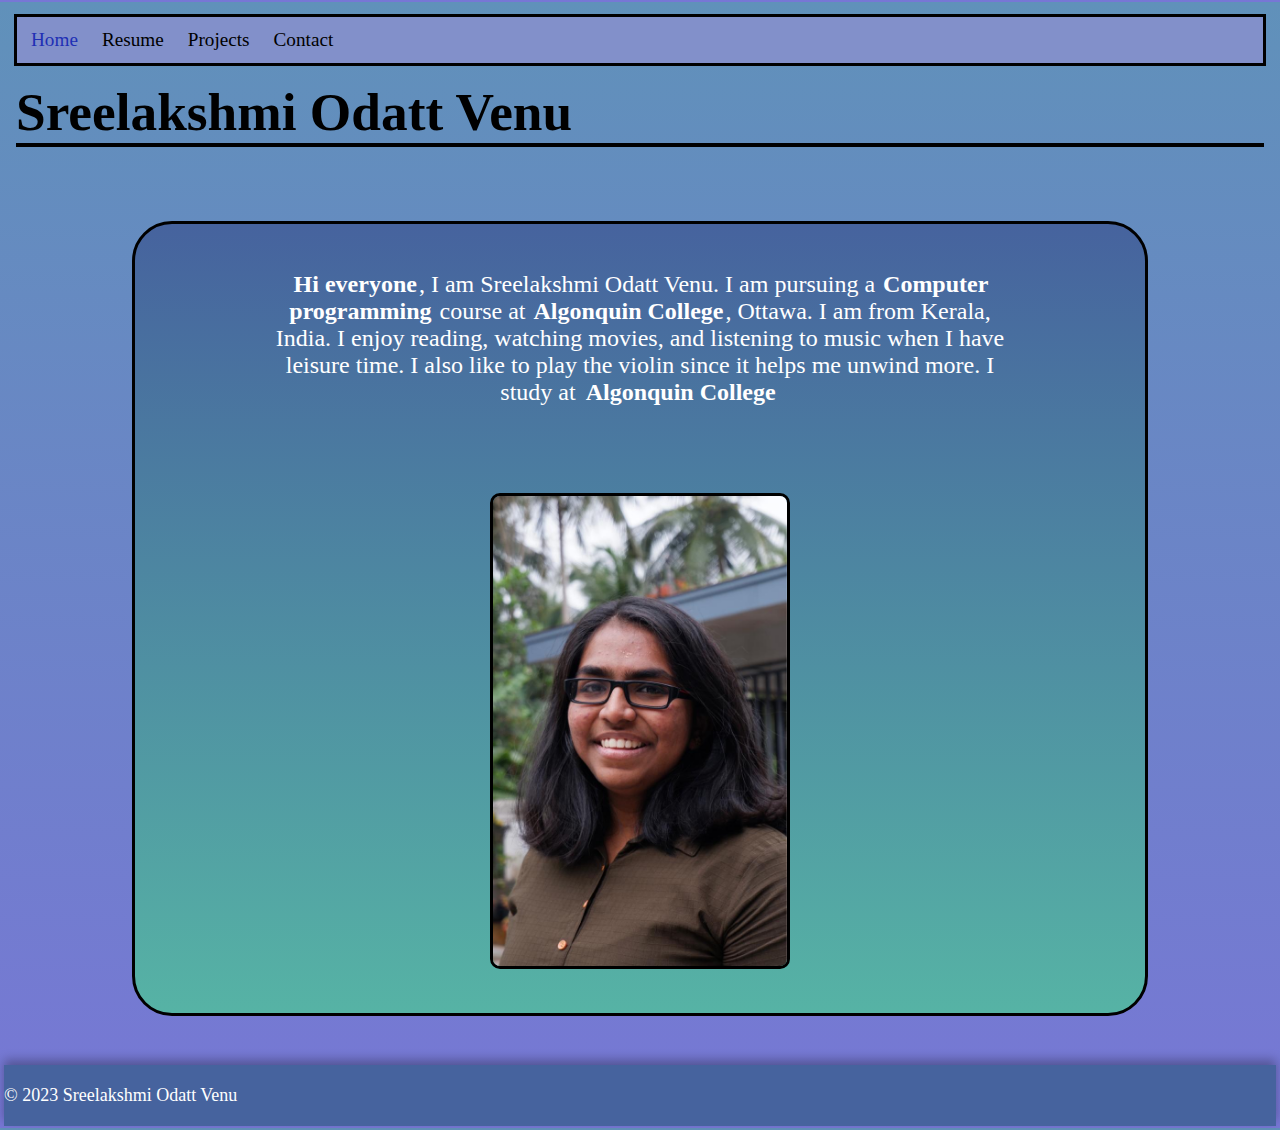
<file: index.html>
<!-- Name : Sreelakshmi Odatt Venu
     File name :index.html
     Date of creation:26/09/2023
    
     Description: a html page to display the introduction .
    -->
<!DOCTYPE html>
<html lang="en">

<head>
    <meta charset="UTF-8">
    <meta name="viewport" content="width=device-width, initial-scale=1.0">
    <meta name="author" content="Sreelakshmi Odatt Venu">
    <meta name="description" content="index page">
    <meta name="keywords" content="portfolio">
    <title>Sreelakshmi Odatt Venu-Portfolio</title>
    <link rel="stylesheet" href="css/stylesheet.css">
</head>

<body>
    <header>
        <div class="container">
            <nav>
                <ul id="links">
                    <li><a href="index.html" class="activelink"> Home </a> </li>
                    <li><a href="resume.html"> Resume</a></li>
                    <li><a href="projects.html"> Projects</a></li>
                    <li><a href="contact.html"> Contact</a></li>
                </ul>
            </nav>
        </div>
        <div class="name">
            <h1>Sreelakshmi Odatt Venu</h1>
        </div>
    </header>


    <main>
        <div class="introduction">

            <p><b>Hi everyone</b>, I am Sreelakshmi Odatt Venu. I am pursuing a <b>Computer programming </b>course at
                <b>Algonquin College</b>, Ottawa. I am from Kerala, India. I enjoy reading, watching movies, and
                listening to music when I have leisure time. I also like to play the violin since it helps me unwind
                more.

                I study at <a id="college" href="https://www.algonquincollege.com/" target="_blank"><b>Algonquin
                        College</b></a>
            </p>
            <img class="myphoto" src="images/Myimage.jpg" alt="My Profile">
        </div>
    </main>
    <footer>
        <p class="footer">&copy; 2023 Sreelakshmi Odatt Venu</p>
    </footer>
</body>

</html>
</file>
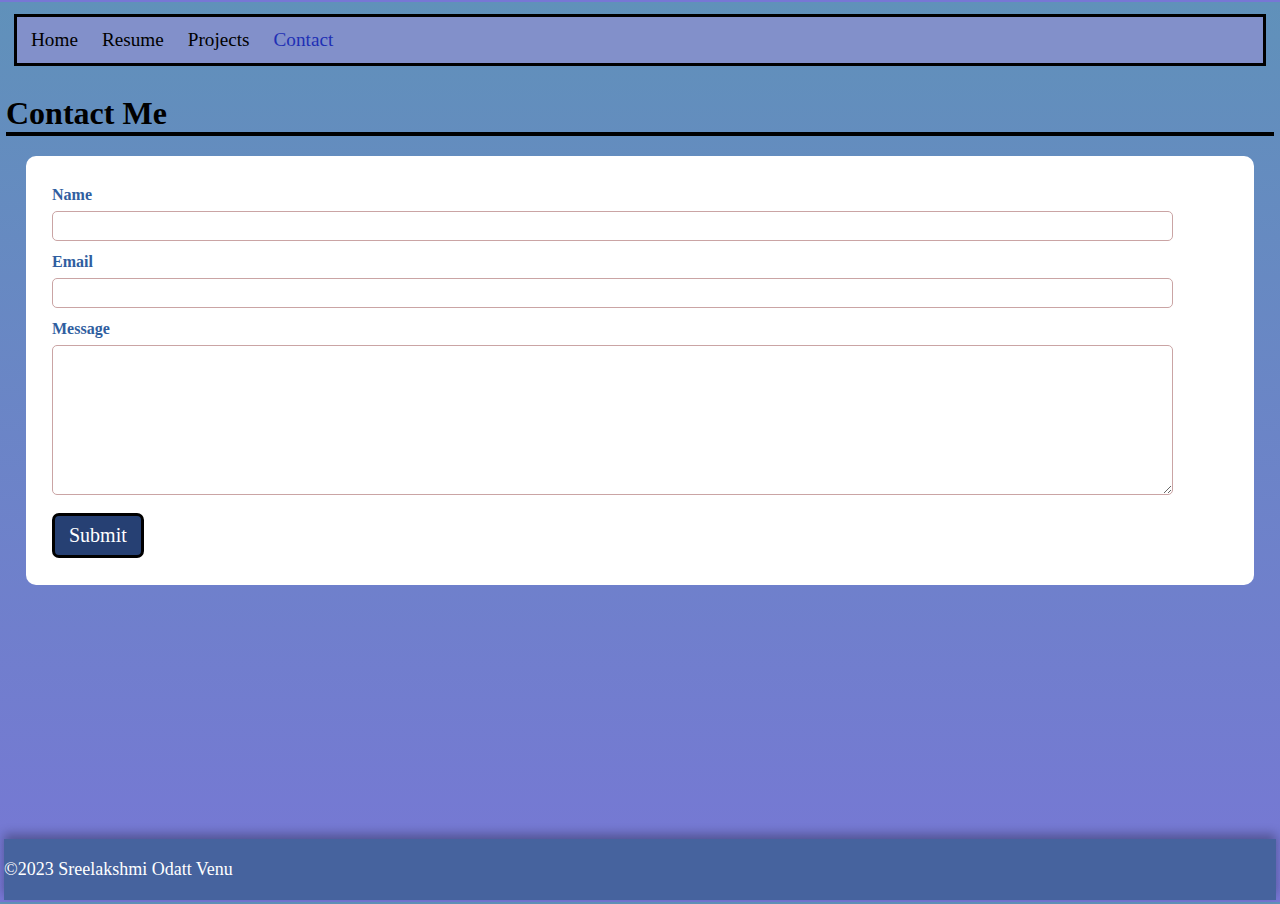
<file: contact.html>
<!-- 
 Author : Sreelakshmi Odatt Venu
     Date of creation:26/09/2023
     Descreiption : This is the contact page for tthe portfolio 
  -->

<!DOCTYPE html>
<html lang="en">

<head>
    <meta charset="UTF-8">
    <meta name="viewport" content="width=device-width, initial-scale=1.0">
    <meta name="author" content="Sreelakshmi Odatt Venu">
    <meta name="description" content="contact page ">
    <meta name="keywords" content="contact">
    <title>Sreelakshmi Odatt Venu-Portfolio</title>
    <link rel="stylesheet" href="css/stylesheet.css">
</head>

<body>
    <header>
        <div class="container">
            <nav>
                <ul id="links">
                    <li><a href="index.html"> Home </a> </li>
                    <li><a href="resume.html"> Resume</a></li>
                    <li><a href="projects.html"> Projects</a></li>
                    <li><a href="contact.html" class="activelink"> Contact</a></li>
                </ul>
            </nav>
        </div>
    </header>
    <main>
        <section id="contact">
            <h1>Contact Me </h1>
            <div class="form-container">
                <div class="section">
                    <form action="submit_form.php" method="post">
                        <div class="formsgroup">
                            <label for="name">Name</label>
                            <input type="text" id="name" name="name" required>
                        </div>
                        <div class="formsgroup">
                            <label for="email">Email</label>
                            <input type="email" id="email" name="email" required>
                        </div>
                        <div class="formsgroup">
                            <label for="message">Message</label>
                            <textarea id="message" name="message" rows="4" required></textarea>
                        </div>
                        <button type="submit">Submit</button>
                    </form>
                </div>
            </div>
        </section>
    </main>
    <footer>
        <p class="footer">&copy;2023 Sreelakshmi Odatt Venu </p>
    </footer>
</body>

</html>
</file>
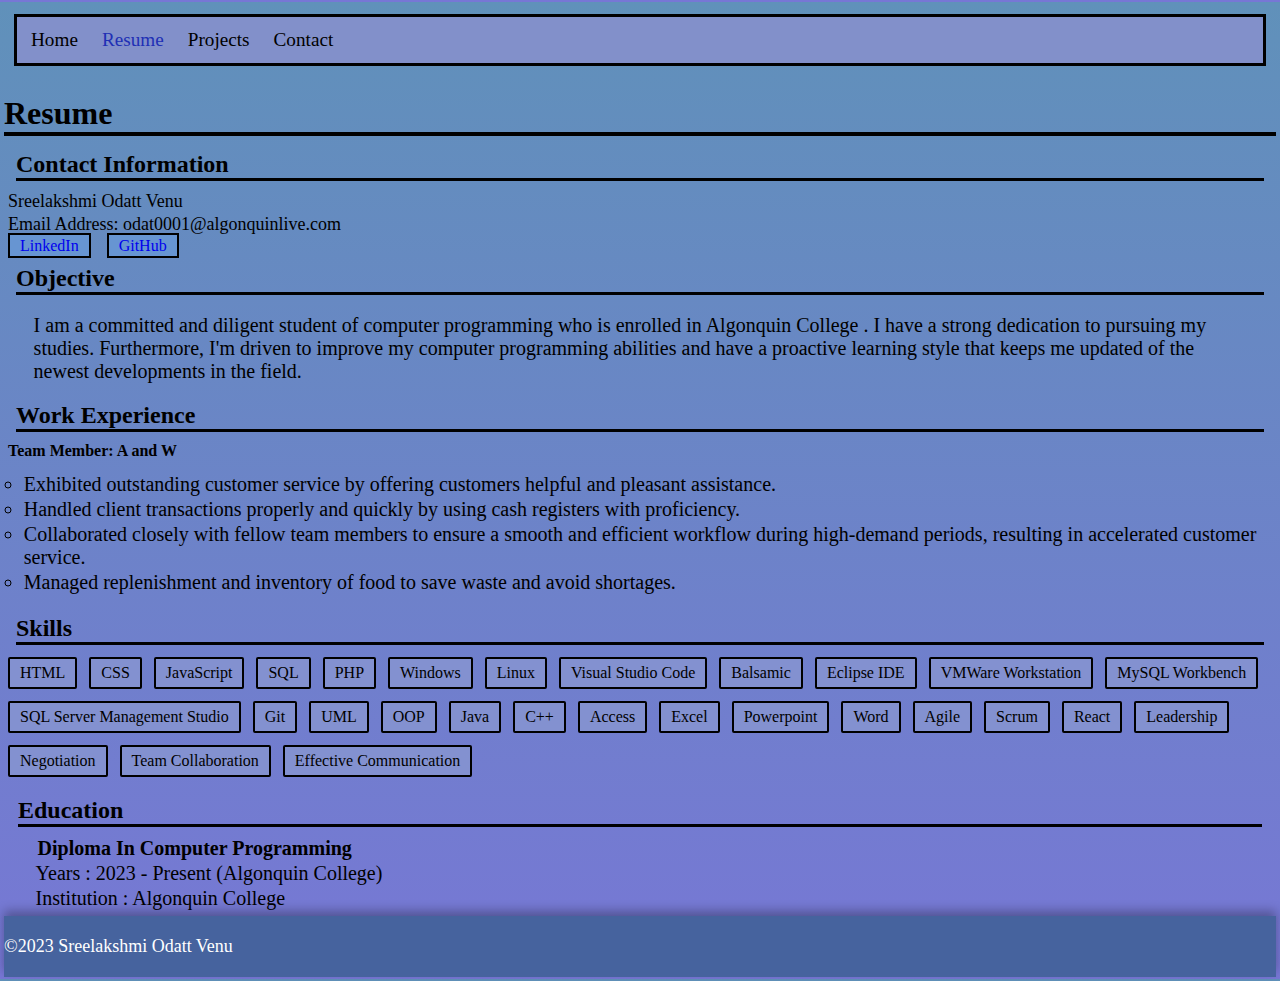
<file: resume.html>
<!-- Name : Sreelakshmi Odatt Venu
     File name :resume.html
     Date of creation:26/09/2023
     Description: a html page to display my resume details.
    Course section:CST8285_331-->

<!DOCTYPE html>
<html lang="en">

<head>
    <meta charset="UTF-8">
    <meta name="viewport" content="width=device-width, initial-scale=1.0">
    <meta name="author" content="Sreelakshmi Odatt Venu">
    <meta name="description" content="resume page ">
    <meta name="keywords" content="resume">
    <title>Sreelakshmi Odatt Venu-Portfolio</title>
    <link rel="stylesheet" href="css/stylesheet.css">
</head>

<body>
    <header>
        <div class="container">
            <nav>
                <ul id="links">
                    <li><a href="index.html"> Home </a> </li>
                    <li><a href="resume.html" class="activelink"> Resume</a></li>
                    <li><a href="projects.html"> Projects</a></li>
                    <li><a href="contact.html"> Contact</a></li>
                </ul>
            </nav>
        </div>
    </header>
    <main>
        <h1>Resume</h1>
        <div>
           
                <h2 class="resume"> Contact Information</h2>
                <p class="contact-info">Sreelakshmi Odatt Venu</p>
                <p class="contact-info">Email Address: odat0001@algonquinlive.com</p>
                <a href="https://www.linkedin.com/in/sreelakshmi-o-v/" target="_blank" class="links" > LinkedIn</a>
                <a href="https://github.com/Sreelakshmi-Odatt" target="_blank" class="links"> GitHub</a>
        </div>
        <div>
            <h2 class="resume">Objective</h2>
            <p class="objective-class"> I am a committed and diligent student of computer programming who is
                enrolled in Algonquin College .
                I have a strong dedication to pursuing my studies. Furthermore, I'm driven to improve my computer
                programming abilities
                and have a proactive learning style that keeps me updated of the newest developments in the field. </p>
        </div>
        <div>
            <h2 class="resume">Work Experience</h2>

            <b> Team Member: A and W</b>
            <ul class="work-experience-class">
                <li> Exhibited outstanding customer service by offering customers helpful and pleasant assistance.</li>
                <li>Handled client transactions properly and quickly by using cash registers with proficiency.</li>
                <li>Collaborated closely with fellow team members to ensure a smooth and efficient workflow during
                    high-demand periods, resulting in accelerated customer service.</li>
                <li>Managed replenishment and inventory of food to save waste and avoid shortages.</li>

            </ul>
        </div>
        <div>
            <h2 class="resume">Skills</h2>
            <ul class="skill-section">
                <li>HTML</li>
                <li>CSS</li>
                <li>JavaScript</li>
                <li>SQL</li>
                <li>PHP</li>
                <li>Windows</li>
                <li>Linux</li>
                <li>Visual Studio Code</li>
                <li>Balsamic</li>
                <li>Eclipse IDE</li>
                <li>VMWare Workstation</li>
                <li>MySQL Workbench</li>
                <li>SQL Server Management Studio</li>
                <li>Git</li>
                <li>UML</li>
                <li>OOP</li>
                <li>Java</li>
                <li>C++</li>
                <li>Access</li>
                <li>Excel</li>
                <li>Powerpoint</li>
                <li>Word</li>
                <li>Agile</li>
                <li>Scrum</li>
                <li>React</li>
                <li>Leadership</li>
                <li>Negotiation</li>
                <li> Team Collaboration</li>
                <li>Effective Communication</li>
            </ul>
            <div>
                <h2 class="resume">Education</h2>
                <p class="education-class"><b>Diploma In Computer Programming</b></p>
                <p class="education-class">Years : 2023 - Present (Algonquin College) </p> 
                <p class="education-class">Institution : Algonquin College</p>
                

            </div>
        </div>
          
       
    </main>
    <footer>
        <p class="footer">&copy;2023 Sreelakshmi Odatt Venu </p>
    </footer>
</body>

</html>
</file>
<file: css/stylesheet.css>
/* 
 Name : Sreelakshmi Odatt Venu
     File name :stylesheet.css
     Date of creation:26/09/2023
     Description: this is the css stylesheet .
   */
* {
  margin: 2px;
  padding: 0;
  box-sizing: border-box;
  font-family: 'Times New Roman', Times, serif;
}

body {
  display: flex;
  flex-direction: column;
  min-height: 100vh;
  background: linear-gradient(#6091ba, rgb(119, 119, 213));
  margin: 0;
}



.page-container {
  flex: 1;
  display: flex;
  flex-direction: column;
}

main {
  flex: 1;
}


header {
  text-align: left;
  padding: 10px;
}

.container {
  margin: 0;
  border: solid black;
  background-color: #8290ca;
  text-align: left;
}

.name {
  font-size: 20pt;
}

nav a.activelink {
  color: rgb(32, 47, 181);
}

h1 {
  margin: 15px 0;
  border-bottom: 4px solid black;
}

nav ul {
  list-style: none;
  display: flex;
  justify-content: left;
}

#links {
  margin: 10px 0;
}

nav ul li {
  font-size: larger;
}

nav ul li a {
  color: black;
  text-decoration: none;
  margin: 10px;
  transition: 0.3s ease;
}

a:hover {
  color: #7fc6de;
}

/* CSS for the index page */
#college:hover {
  background-color: #28529c;
  border-radius: 6px;
}

#college:active {
  color: #000000;
}

.introduction {
  display: block;
  background: linear-gradient(#46639e, #56b3a5);
  margin: 5vh 10vw;
  color: white;
  border: solid black;
  border-radius: 40px;
  text-align: center;

}

.myphoto {
  width: 100%;
  max-width: 300px;
  height: auto;
  margin: 40px auto;
  border-radius: 10px;
  border: solid black;
}

p {
  padding: 5vh 10vw;
  font-size: 18pt;

}

#college {
  text-decoration: none;
  color: white;
  transition: ease;
}


footer {
  text-align: left;
  background: #46639e;
  color: white;
  padding: 20px 0;
  box-shadow: 0px -5px 10px rgba(0, 0, 0, 0.3);
}

.footer {
  margin: 0;
  padding: 0;
  font-size: 18px;
}

.footer a {
  color: white;
  text-decoration: none;
}

.footer a:hover {
  text-decoration: underline;
}


/* css for the resume page  */
.skill-section {
  display: flex;
  flex-wrap: wrap;
  list-style: none;
  padding: 0;
  margin: 0;
}

.skill-section li {
  margin-right: 10px;
  padding: 5px 10px;
  background-color: rgb(131, 145, 208);
  border: 2px solid black;
  border-radius: 2px;
  margin-bottom: 10px;
}

.links {
  margin-right: 10px;
  padding: 2px 10px;
  background-color: rgb(103, 149, 210);
  border: 2px solid black;
  text-decoration: none;

}

.contact-info {
  padding: 0px;
  font-size: 18px;
}

.education-class {
  padding: 0vh 2vw;
  font-size: 15pt;
}

.work-experience-class {
  padding: 1vh 1vw;
  font-size: 15pt;

}

.work-experience-class li {
  list-style: circle;
  margin-left: 3px;
}

.resume {
  border-bottom: solid black;
  margin: 10px;
}

.objective-class {
  padding: 1vh 2vw;
  font-size: 15pt;
}

/* css for the project page  */
.skill {
  background-color: rgb(84, 125, 161);
  margin-bottom: 10px;
  display: flex;
  justify-content: space-evenly;
  border: solid rgb(18, 15, 87);
  border-radius: 10px;
  height: 29px;
}

#projects {

  flex-wrap: nowrap;
  overflow-x: hidden;
  width: 100%;
  position: relative;
}


.project {

  display: flex;
  flex-direction: column;
  text-align: left;
  padding: 20px;
  background: rgb(68, 90, 149);
  color: white;
  margin: 10px;
  border-radius: 10px;
  box-shadow: 0px 0px 10px rgba(0, 0, 0, 0.2);
}

.project p {
  font-size: large;
  color: white;
  padding: 10px;
}

.project-header {

  display: flex;
  justify-content: space-between;
  align-items: center;
}

.project h2 {
  border-bottom: solid rgb(18, 18, 52);
  font-size: 36px;
  padding-bottom: 10px;
  color: white;
}

.project-content {
  flex: 1;
  display: flex;
  flex-direction: column;
  margin-top: 20px;
}

.button-container {
  display: flex;
  justify-content: center;
  margin-top: 100px;
}

.button-container button {
  padding: 10px 20px;
  font-size: 16px;
  background: rgb(87, 93, 182);
  color: black;
  border: none;
  margin-right: 10px;
  transition: 0.3s ease;

}

button:hover {
  background: #4a8df1;
}

.icon-button i {
  font-size: 20px;
}

.project-images {
  display: flex;
  flex-wrap: wrap;
  cursor: pointer;
}

.project-images img {
  display: flex;
  flex-wrap: wrap;
  max-width: 30%;
  border-radius: 10px;

}

.popup {
  display: none;
  position: fixed;
  top: 0;
  left: 0;
  width: 100%;
  height: 100%;
  background: rgba(176, 131, 131, 0.7);
  text-align: center;
  z-index: 10000;
}

.popup-image {
  max-width: 80%;
  max-height: 80%;
  position: absolute;
  top: 50%;
  left: 50%;
  transform: translate(-50%, -50%);
}

.close-button {
  position: absolute;
  top: 10px;
  right: 10px;
  color: rgb(9, 8, 8);
  font-size: 24px;
}


.expand-image {
  width: 100%;
  height: 200px;
  object-fit: cover;
  margin: 5px;
  border-radius: 10px;
}

/*css for contact page*/

.form-container {
  background-color: white;
  padding: 20px;
  border-radius: 10px;
  margin: 20px;
}

.formsgroup {
  margin: 10px 0;
  text-align: left;
}

label {
  display: block;
  font-weight: bold;
  margin-bottom: 5px;
  color: #305ea0;
}

input[type="text"],
input[type="email"],
textarea {
  width: 95%;
  padding: 5px;
  border: 1px solid rgb(202, 164, 164);
  border-radius: 5px;
  font-size: 16px;
  color: #325d94;
}

textarea {
  height: 150px;
}

button {
  background: #264073;
  color: white;
  border: solid black;
  padding: 8px 14px;
  border-radius: 7px;
  font-size: 20px;
  margin-bottom: 5px;
  transition: ease;
}

button:hover {
  background: #78c5cd;
}

/* Media queries for responsiveness for the webpages */
@media (max-width: 768px) {
  body {
    font-size: 16px;
  }

  img {
    max-width: 100%;
    width: 257px;
  }
}

@media (max-width: 480px) {
  body {
    font-size: 14px;
  }
}


@media (min-width: 768px) {
  .expandable-image {
    width: 30%;
    max-height: 200px;
  }
}
</file>
